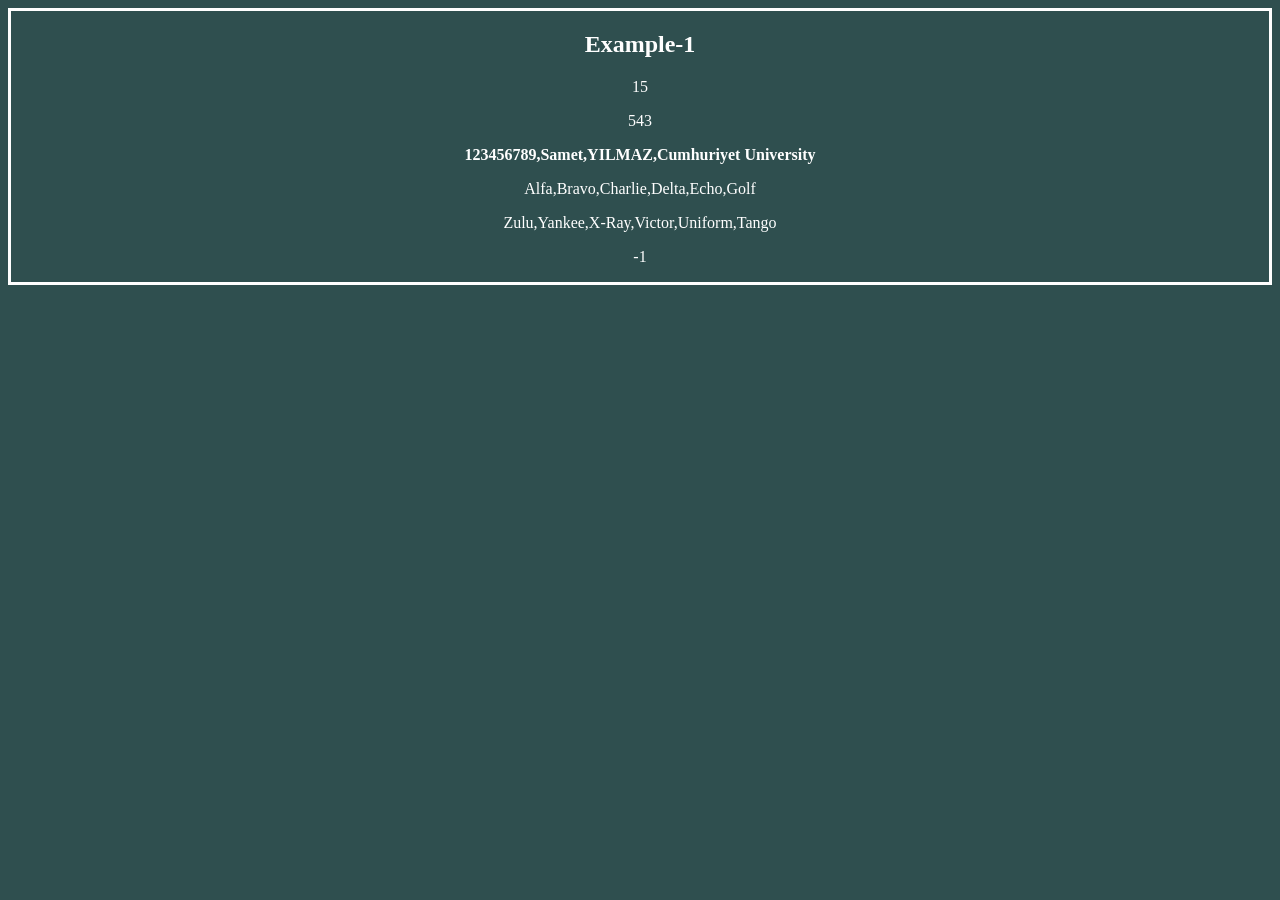
<file: example_1/index.html>
<!DOCTYPE html>
<html lang="en">

    <head>
        <title>Example-1</title>
        <meta name="viewport" content="initial-scale=1.0">
        <meta charset="utf-8">
        <link rel="stylesheet" href="index.css">
    </head>
    
    <style>
        
    </style>

    

    <body>
        <div>
            <h2>Example-1</h2>
            <p id="toplam"></p>
            <p id="d"></p>
            <p id="list1" style="font-weight: bolder;"></p>
            <p id="list2"></p>
            <p id="list5"></p>
            <p id="list5index"></p>
            <p id="showTimer" style="font-weight: bolder; font-style:italic"></p>
        </div>
    <script src="./index.js"></script>

    </body>

</html>
</file>
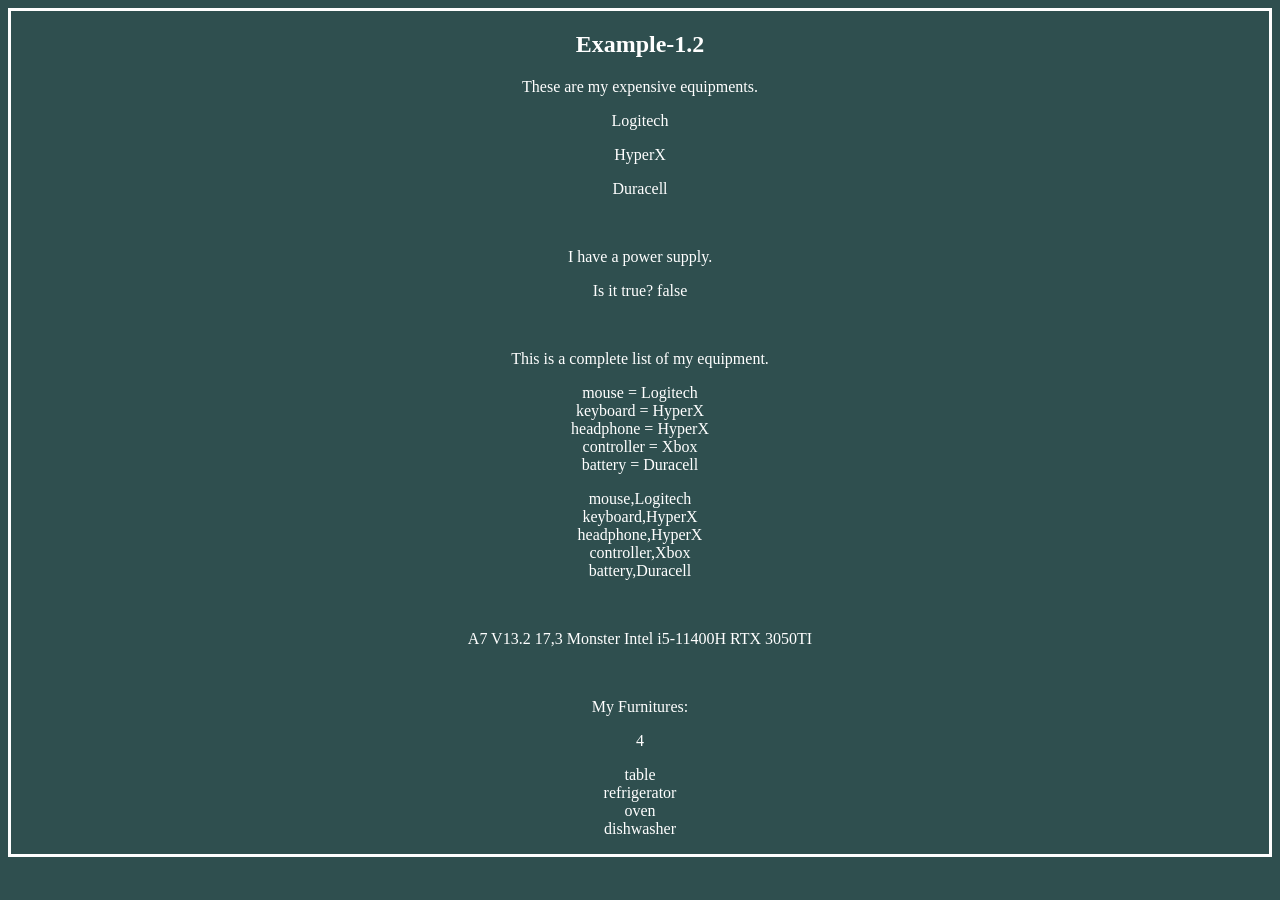
<file: example_1_2/index2.html>
<!DOCTYPE html>
<html lang="en">

    <head>
        <title>Example-1.2</title>
        <meta name="viewport" content="initial-scale=1.0">
        <meta charset="utf-8">
        <link rel="stylesheet" href="index2.css">
    </head>
    
    <style>
        
    </style>

    

    <body>
        <div>
            <h2>Example-1.2</h2>
            <p>These are my expensive equipments.</p>
            <p id="mouse"></p>
            <p id="keyboard"></p>
            <p id="battery"></p>
            <br>
            <p>I have a power supply.</p>
            <p id="power1"></p>
            <br>
            <p>This is a complete list of my equipment.</p>
            <p id="listall"></p>
            <p id="listall2"></p>
            <br>
            <p id="laptopspec"></p>
            <br>
            <p>My Furnitures:</p>
            <p id="furniturelistsize"></p>
            <p id="furniturelist"></p>
        </div>
    <script src="./index2.js"></script>

    </body>

</html>
</file>
<file: example_1/index.css>
body {
    text-align: center;
    background-color: darkslategray;
    color: white;
    
}
div {
    border-style: solid;
    border-color: white;
    
}
</file>
<file: example_1_2/index2.css>
body {
    text-align: center;
    background-color: darkslategray;
    color: white;
    
}
div {
    border-style: solid;
    border-color: white;
    
}
</file>
